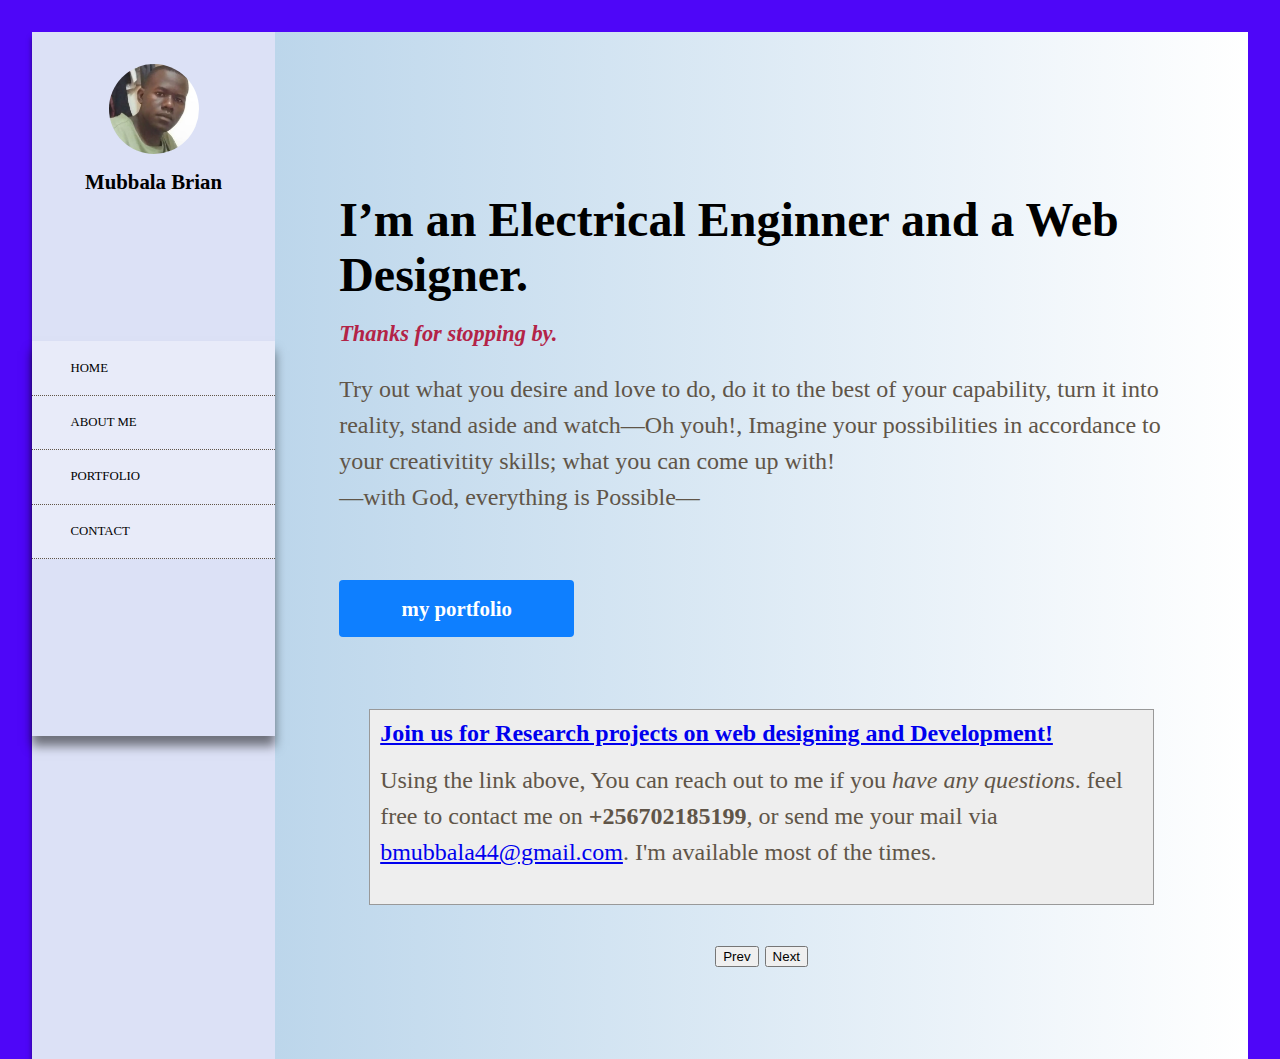
<file: index.html>
<!DOCTYPE html>
<html lang="en">
<head>
    <meta http-equiv="X-UA-Compatible" content="IE=edge">
    <meta name="viewport" content="width=device-width, initial-scale=1.0">

    <link rel="stylesheet" href="css-02/style-02.css">
    <title>Mbrianzs-profile</title>
</head>
<body>

     <!--[if lt IE 9]>
      <div class="browsehappy">
        <p>
          You are using an <strong>outdated</strong> browser. Please <a href="http://browsehappy.com/" target="_blank">upgrade your browser</a> to improve your experience.
        </p>
      </div>
    <![endif]-->


    <aside>
        <figure>
            <div id="avator"></div>
            <figcaption>Mubbala Brian</figcaption>
        </figure>
        <img src="images/menu-icon-light.png" alt="menu bar icon" ">
        <nav>
            <ul class="active" id="active">
                <li><a href="index.html">Home</a></li>
                <li><a href="about-me.html">about me</a></li>
                <li><a href="portfolio-page.html">portfolio</a></li>
                <li><a href="contact-page.html">contact</a></li>
            </ul>
        </nav>
    </aside>
    <main>
        <h1>I&rsquo;m an Electrical Enginner and a Web Designer.</h1>
        <h2 style="color: #B32347; font-style:italic; font-size: 1.4em; ">Thanks for stopping by.</h2>
        <p>Try out what you desire and love to do, do it to the best of your capability, turn it into reality, stand aside and watch&mdash;Oh youh!, Imagine your possibilities in accordance to  your creativitity skills; what you can come up with! <br> &mdash;with God, everything is Possible&mdash;</p>
        
        <a href="portfolio-page.html" class="cta">my portfolio</a>
        
          <div style="border: 1px solid #999; padding: 10px; background: #eee; margin: 30px;">
            <h2 style="margin-bottom:15px; margin-top: 0;"><a href="#">Join us for Research projects on web designing and Development!</a></h2>
             <p style="margin-top:0; line-height:1.5;"> Using the link above, You can reach out to me if you <em>have any questions</em>. feel free to contact me on <strong>+256702185199</strong>,  or send me your mail via <a href="mailto:bmubbala44@gmail.com">bmubbala44@gmail.com</a>. I'm available most of the times.</p>
          </div>
          
          <!--For Go back and Go Forward buttons by JS-event handlers-->

          <P style="text-align: center;">
              <input type="button"
                onClick = "history.back();"
                value="Prev" >

              <input type="button"
                onClick = "history.forward();"
                value="Next" >
          </P>
    
    </main>

    <!--javascript for navigation on mobile-->
    <script>

        (function() {
                var menu = document.querySelector('ul'),
                    menulink = document.querySelector('img');

                menulink.addEventListener('click', function(e) {
                    menu.classList.toggle('active');
                     e.preventDefault();
                });   
        }) ();

    </script>
</body>
</html>
</file>
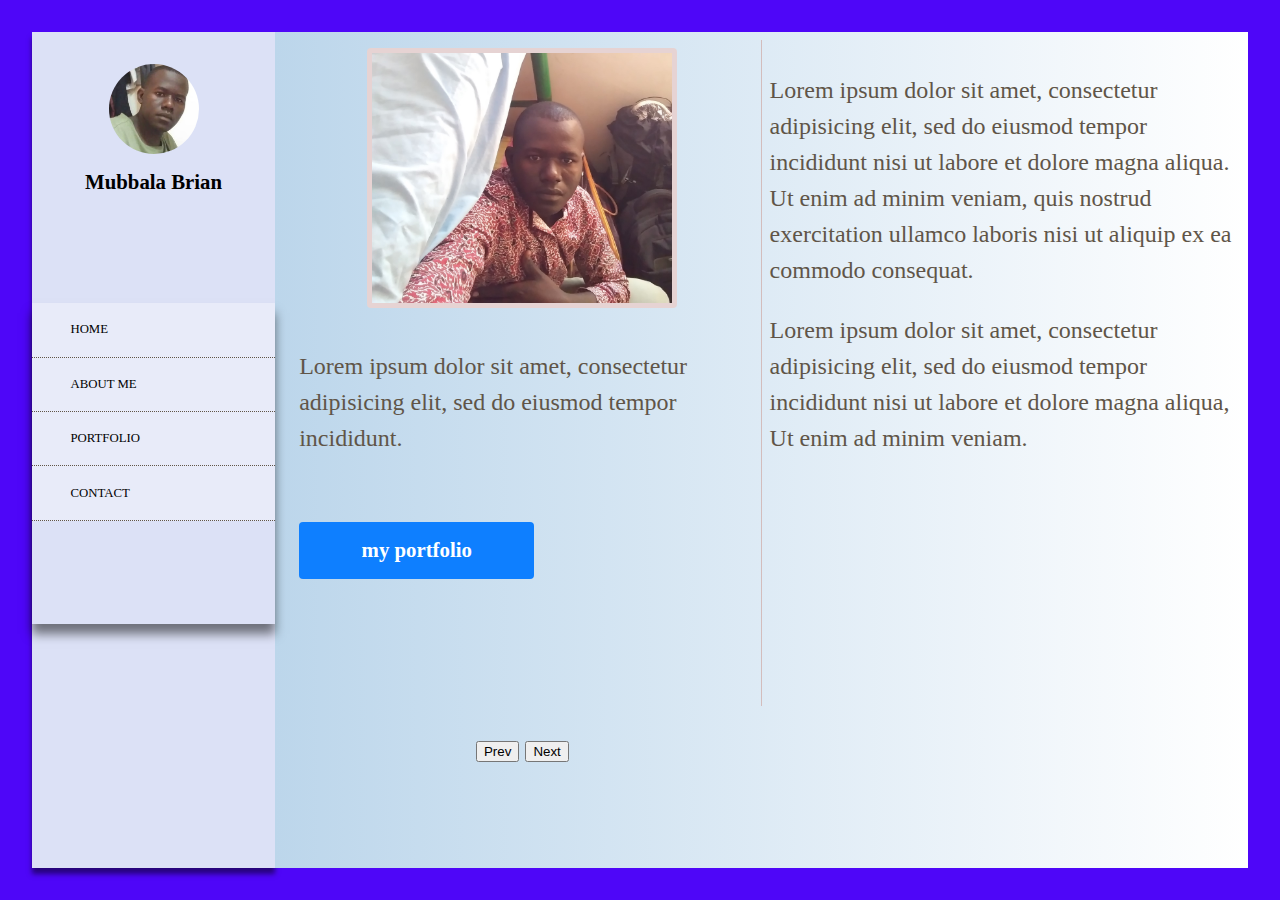
<file: about-me.html>
<!DOCTYPE html>
<html lang="en">
<head>
    <meta http-equiv="X-UA-Compatible" content="IE=edge">
    <meta name="viewport" content="width=device-width, initial-scale=1.0">

    <link rel="stylesheet" href="css-02/style-02.css">
    <title>Mbrianzs-profile</title>

<body>
    <aside>
        <figure>
            <div id="avator"></div>
            <figcaption>Mubbala Brian</figcaption>
        </figure>
        <img src="images/menu-icon-light.png" alt="menu bar icon">
        <nav onload="document.menuNo();">
            <ul class="active">
                <li><a href="index.html">Home</a></li>
                <li><a href="about-me.html">about me</a></li>
                <li><a href="portfolio-page.html">portfolio</a></li>
                <li><a href="contact-page.html">contact</a></li>
            </ul>
        </nav>
    </aside>
    <main class="about-me">
        <div class="main-left">
            <div class="main-left-image">
                 <img src="images/brian-profile1.jpg" alt="profile photo of Mubbala Brian">
                 </div>
            <div class="main-left-content">
                <p>Lorem ipsum dolor sit amet, consectetur adipisicing elit, sed do eiusmod tempor incididunt. </p>
             
                 <a href="portfolio-page.html" class="cta">my portfolio</a>
            </div>

        </div><!--/main-left-->

        <div class="main-right">
        <p>Lorem ipsum dolor sit amet, consectetur adipisicing elit, sed do eiusmod tempor incididunt nisi ut labore et dolore magna aliqua. Ut enim ad minim veniam, quis nostrud exercitation ullamco laboris nisi ut aliquip ex ea commodo consequat. </p>
        <p>Lorem ipsum dolor sit amet, consectetur adipisicing elit, sed do eiusmod tempor incididunt nisi ut labore et dolore magna aliqua, Ut enim ad minim veniam. </p>
        </div><!--/main-right-->
        
         <!--For Go back and Go Forward buttons by JS-event handlers-->

         <P style="text-align: center;  float: none; clear: both; ">
            <input type="button" 
              onClick = "history.back();"
              value="Prev" >

            <input type="button"
              onClick = "history.forward();"
              value="Next" >
        </P>
    
    </main>

    <!--javascript for navigation on mobile-->
    <script>

        (function() {
                var menu = document.querySelector('ul'),
                    menulink = document.querySelector('img');
                   

                menulink.addEventListener('click', function(e) {
                    menu.classList.toggle('active');
                    e.preventDefault();
    

                     
                });   
        })();

    </script>
</body>
</html>
</file>
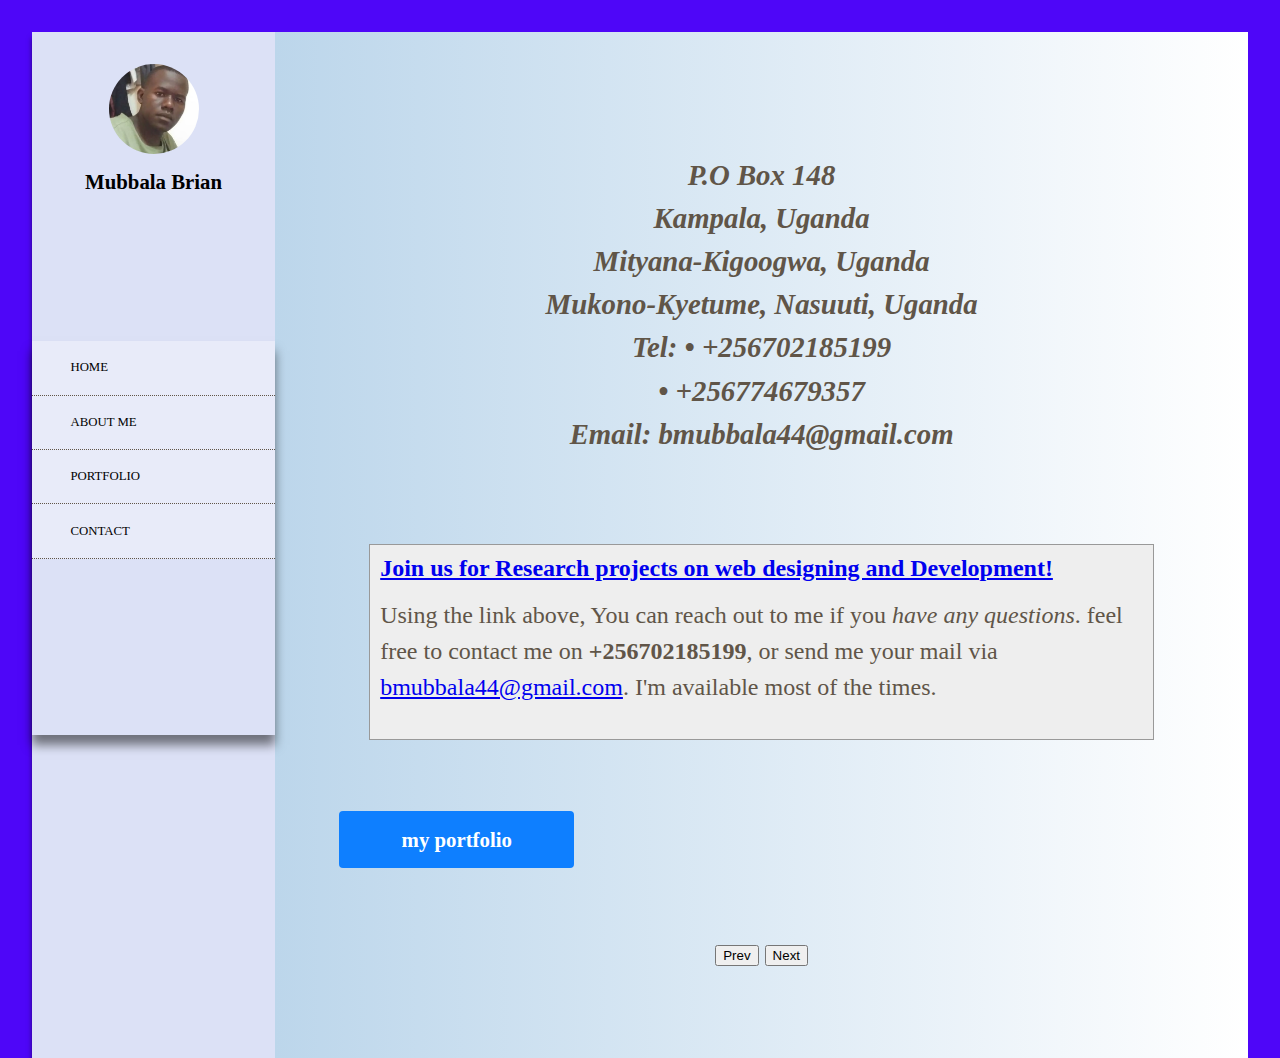
<file: contact-page.html>
<!DOCTYPE html>
<html lang="en">
<head>
    <meta http-equiv="X-UA-Compatible" content="IE=edge">
    <meta name="viewport" content="width=device-width, initial-scale=1.0">

    <link rel="stylesheet" href="css-02/style-02.css">
    <title>Mbrianzs-profile</title>
</head>
<body>

     <!--[if lt IE 9]>
      <div class="browsehappy">
        <p>
          You are using an <strong>outdated</strong> browser. Please <a href="http://browsehappy.com/" target="_blank">upgrade your browser</a> to improve your experience.
        </p>
      </div>
    <![endif]-->


    <aside>
        <figure>
            <div id="avator"></div>
            <figcaption>Mubbala Brian</figcaption>
        </figure>
        <img src="images/menu-icon-light.png" alt="menu bar icon">
        <nav>
            <ul class="active">
                <li><a href="index.html">Home</a></li>
                <li><a href="about-me.html">about me</a></li>
                <li><a href="portfolio-page.html">portfolio</a></li>
                <li><a href="contact-page.html">contact</a></li>
            </ul>
        </nav>
    </aside>
    <main>
        <div>
            
            <em style="font-size: 1.2em; font-weight: 600;  line-height: 1.5em; text-align: center; padding: 1em; margin: 1em;" ><p>P.O Box 148<br>
            Kampala, Uganda<br>
            Mityana-Kigoogwa, Uganda<br>
            Mukono-Kyetume, Nasuuti, Uganda<br>
            Tel:  &bullet; +256702185199<br>
              &bullet;     +256774679357<br>
            
            Email: bmubbala44@gmail.com    </p></em>
          
        </div>
        
        
          <div style="border: 1px solid #999; padding: 10px; background: #eee; margin: 30px;">
            <h2 style="margin-bottom:15px; margin-top: 0;"><a href="#">Join us for Research projects on web designing and Development!</a></h2>
             <p style="margin-top:0; line-height:1.5;"> Using the link above, You can reach out to me if you <em>have any questions</em>. feel free to contact me on <strong>+256702185199</strong>,  or send me your mail via <a href="mailto:bmubbala44@gmail.com">bmubbala44@gmail.com</a>. I'm available most of the times.</p>
          </div>
        
          <a href="portfolio-page.html" class="cta">my portfolio</a>

          <!--For Go back and Go Forward buttons by JS-event handlers-->

          <P style="text-align: center;">
            <input type="button"
              onClick = "history.back();"
              value="Prev" >

            <input type="button"
              onClick = "history.forward();"
              value="Next" >
        </P>
    
    </main>

    <!--javascript for navigation on mobile-->
    <script>

        (function() {
                var menu = document.querySelector('ul'),
                    menulink = document.querySelector('img');

                menulink.addEventListener('click', function(e) {
                    menu.classList.toggle('active');
                     e.preventDefault();
                });   
        })();

    </script>
</body>
</html>
</file>
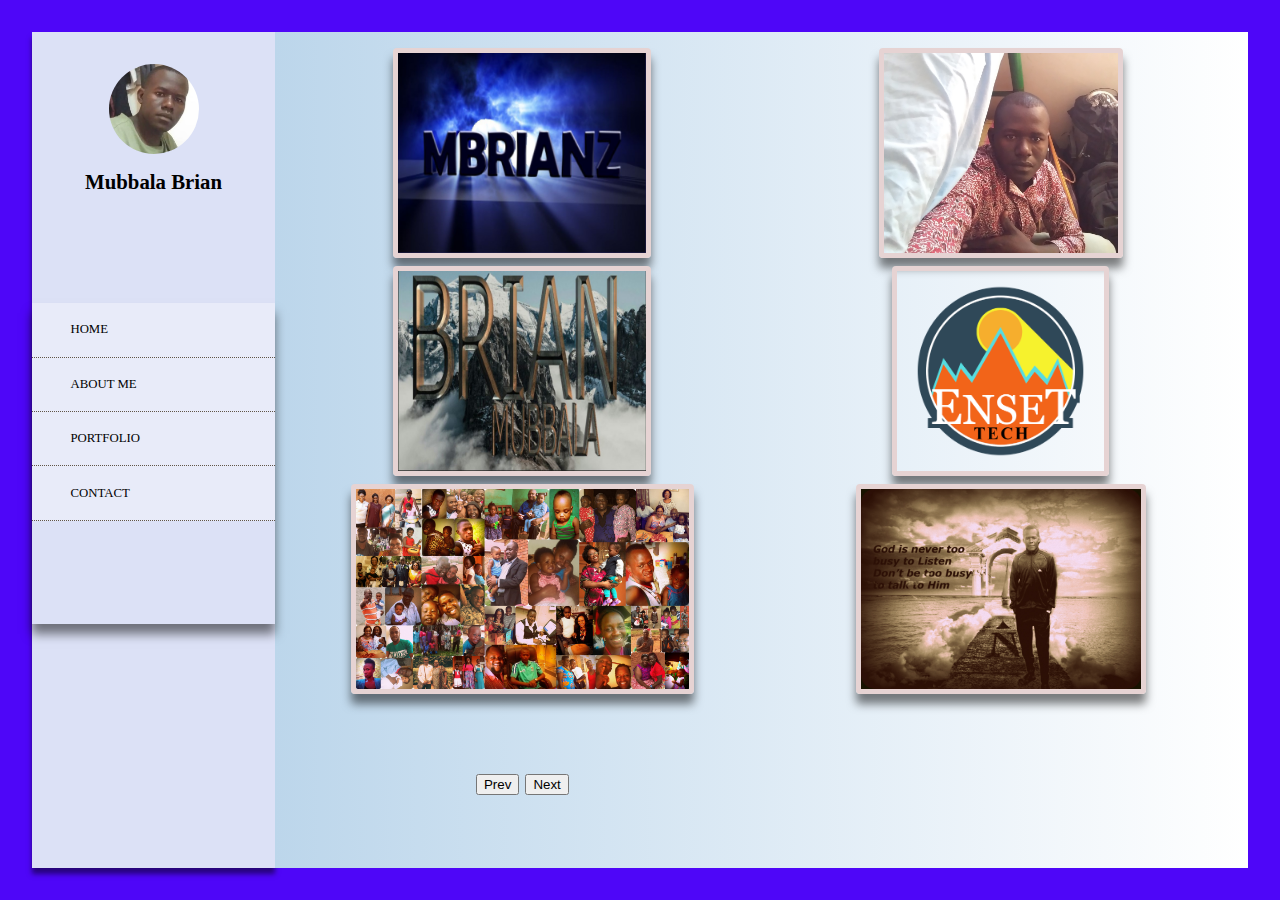
<file: portfolio-page.html>
<!DOCTYPE html>
<html lang="en">
<head>
    <meta http-equiv="X-UA-Compatible" content="IE=edge">
    <meta name="viewport" content="width=device-width, initial-scale=1.0">

    <link rel="stylesheet" href="css-02/style-02.css">
    <title>Mbrianzs-profile</title>
</head>
<body>
    <aside>
        <figure>
            <div id="avator"></div>
            <figcaption>Mubbala Brian</figcaption>
        </figure>
        <img src="images/menu-icon-light.png" alt="menu bar icon">
        <nav>
            <ul class="active">
                <li><a href="index.html">Home</a></li>
                <li><a href="about-me.html">about me</a></li>
                <li><a href="portfolio-page.html">portfolio</a></li>
                <li><a href="contact-page.html">contact</a></li>
            </ul>
        </nav>
    </aside>
    <main class="portfolio-page">
        <div class="main-left-images">
            <div class="main-left-image1">
                 <img src="images/1.jpg" alt="mbrianz design">
            </div>
            <div class="main-left-image2">
                 <img src="images/2.jpg" alt="mubbala Brian name">
            </div>
            <div class="main-left-image3">
                 <img src="images/family-3.jpg" alt="">  
            </div>             
                 
        </div><!--/main-left-images-->

        <div class="main-right-images">
            <div class="main-left-image4">
                <img src="images/brian-profile1.jpg" alt="photo2 of Brian">
           </div>
           <div class="main-left-image5">
                <img src="images/7.png" alt="family and relatives of mubbala Brian">
           </div>
           <div class="main-left-image6">
                <img src="images/brian-profile2.jpg" alt="profile photo of brian">
           </div>             

        </div><!--/main-right-images-->

        <!--For Go back and Go Forward buttons by JS-event handlers-->

        <p style="text-align: center;  float: none; clear: both;">
            <input type="button"
              onClick = "history.back();"
              value="Prev" >

            <input type="button"
              onClick = "history.forward();"
              value="Next" >
        </p>
        
    
    </main>

    <!--javascript for navigation on mobile-->
    <script>

        (function() {
                var menu = document.querySelector('ul'),
                    menulink = document.querySelector('img');

                menulink.addEventListener('click', function(e) {
                    menu.classList.toggle('active');
                     e.preventDefault();
                });   
        })();

    </script>
</body>
</html>
</file>
<file: css-02/style-02.css>
/*css document rwd*/
body,html{
    height: calc(100% - 2em);
    margin: 0;
    font-family: Georgia, 'Times New Roman', Times, serif;  
}

body{
    background-color: #4e06f8;
    /*background: #BCD6EB;*/
}

img,
video,
audio,
embed,
object,
input,
iframe {
  max-width: 100%;
}


.browsehappy {
    width: 100%;
    padding: 15px;
    background: #222;
    color: #fff;
  }
  
  .browsehappy p, .browsehappy div.row-wrap div.content-wrap div.col-2 p.ministries, div.row-wrap div.content-wrap div.col-2 .browsehappy p.ministries, .browsehappy div.row-wrap div.content-wrap div.col-2 p.indent, div.row-wrap div.content-wrap div.col-2 .browsehappy p.indent {
    text-align: center;
  }
  
  .browsehappy a {
    color: #fff;
    font-weight: bold;
  }


/*aside styles*/
aside{
     color: #fff;
     display: grid;
     grid-template-columns: auto 40px;
     padding: 2em;
     box-shadow: 0 6px 5px rgba(0, 0, 0, 0.5);
     /*outline: 1px solid red;*/
}
img{
    width: 40px;
    height: 25px;
    cursor: pointer;
}
figure{
    margin: 0;
}
figcaption{
    font-size: 1.3em;
    font-weight: bold;
}
/*navigation styles*/
nav{
    background-color: #fff;
}
.active{
    position: absolute;
    display: block;
   /* background: #fff;*/
    background: #eee;
    width: 50%;
    right: 0;
    top: 3.5em;
    height: 48%;
    box-shadow: 0 10px 10px rgba(0, 0, 0, 0.5);
    -webkit-box-shadow: 0 10px 10px rgba(0, 0, 0, 0.5);
    -moz-box-shadow: 0 10px 10px rgba(0, 0, 0, 0.5);
    -o-box-shadow: 0 10px 10px rgba(0, 0, 0, 0.5);

}
ul{
    display: none;
    list-style: none;
    margin: 0;
    padding: 0;
}

ul li a{
    text-decoration: none;
    text-transform: uppercase;
    font-size: .8em;
    display: block;
    padding: 1.5em 3em;
    background-color: rgba(255, 255, 255, .35);
    border-bottom: 1px dotted #605548;
    color: #000;
}

/*about me styles*/
 .main-left img{
    max-width: 100%;
    width: 300px;
    height: 250px;
    border: 10px solid rgb(92, 86, 86);
    border-radius: 10px;
    -moz-border-radius: 10px;
    -o-border-radius: 10px;
}

/*portfolio-page styles on mobile*/

.main-left-images img, .main-right-images img{
    width: 300px;
    height: 200px;
    border: 10px solid rgb(92, 86, 86);
    border-radius: 10px;
    -moz-border-radius: 10px;
    -o-border-radius: 10px;
    box-shadow: 0 10px 10px rgba(0, 0, 0, 0.5);
}


/* main section styles*/
main{
    /*background-color: #fff;*/

    background: #BCD6EB;
    background: -webkit-linear-gradient(0deg, #BCD6EB 0%, #FFFFFF 100%);
    background: -moz-linear-gradient(0deg, #BCD6EB 0%, #FFFFFF 100%);
    background: -o-linear-gradient(0deg, #BCD6EB 0%, #FFFFFF 100%);
    background: linear-gradient(90deg, #BCD6EB 0%, #FFFFFF 100%);
    padding: 1em 1.4em;
}
h1{
    margin: 0;
}
p{
    color: #605548;
    font-size: 1.1em;
    line-height: 1.5em;
}

.cta{
    display: block;
    color: #fff;
    background: #0E7FFF;
    text-decoration: none;
    padding: 8px 50px;
    font-size: 1.2em;
    text-align: center;
    font-weight: bold;
    border-radius: 4px;
    margin: 2em 0;
}

/*styles for responsive web design*/

/*portfolio-page styles on >500px*/
/*for portfolio page*/
@media screen and (min-width: 620px){
    .portfolio-page{
        display: grid;
        grid-template-columns: 50% auto;
        padding: .5em;
    
    }
    .main-left-images{
        /*background: rgb(138, 131, 131);*/
        grid-template-columns: auto;
        grid-template-rows: 25% 25% auto;
        padding: 0;
       
    }
    .main-right-images{
       /* background: rgb(160, 151, 151);*/
        grid-template-columns: auto;
        grid-template-rows: 25% 25% auto;
        padding: 0;
    }
    
    .main-left-images img{
        max-width: 100%;
        border: 2px solid rgb(230, 211, 211);
    }
    
    .main-right-images img{
        max-width: 100%;
        border: 2px solid rgb(230, 211, 211);
    }
    
    .main-left-images img, .main-right-images img{
        border-radius: 4px;
        width: 300px;
        height: 200px;
        display: block;
        margin: .5em auto .5em auto;
    
    }
}

@media screen and (min-width: 780px){
      
    body{
        display: grid;
        grid-template-columns: 20% auto;
        padding: 2em;
    }

     img{
        display: none;
    }
    aside{
        background: #DCE1F6;
        grid-template-columns: auto;
        grid-template-rows: 20% auto;
        padding: 0;
    }

    main{
        padding: 4em;
        /*background: white;*/
        background: #BCD6EB;
        background: -webkit-linear-gradient(0deg, #BCD6EB 0%, #FFFFFF 100%);
        background: -moz-linear-gradient(0deg, #BCD6EB 0%, #FFFFFF 100%);
        background: -o-linear-gradient(0deg, #BCD6EB 0%, #FFFFFF 100%);
        background: linear-gradient(90deg, #BCD6EB 0%, #FFFFFF 100%);
    }

    #avator{
        border-radius: 50%;
        background: #fff url(../images/brian-mubbala.jpg) no-repeat center ;
        width: 90px;
        height: 90px;
        background-size: 100%;
        margin: 2em auto 1em auto;

    }

    figcaption{
        text-align: center;
        color: #000;
    }
    
    ul{
        display: block;
        margin-top: 3em;
        position: relative !important;
        background: none !important;
        width: 100% !important;

    }
    ul li a:link, a:visited {
        -webkit-transition: all 0.15s ease-in-out;
          transition: all 0.15s ease-in-out;
    }
    ul li a:hover{
        background-color: #fff;
        color: #15568C;
        border-radius: 5px;
        text-decoration: none;
        letter-spacing: 1px;

    }
    nav{
        background: none;

    }
    /*main section for rwd*/
    .cta{
        display: inline-block;
        font-size: 1.3em;
        padding: .8em 3em;
    }

    h1{
        font-size: 3em;
        margin-top: 2em;

    }
    p{
        font-size: 1.5em;
    }

    /*styles for about me*/
    .about-me{
        display: grid;
        grid-template-columns: 50% auto;
        padding: .5em;
    }
    .main-left{
        /*background: #fff;*/
        grid-template-columns: auto;
        grid-template-rows: 40% auto;
        padding: 0;
        border-right: 1px solid rgb(211, 189, 189);
    }
    .main-left-image img{
        border-radius: 4px;
        width: 300px;
        height: 250px;
        display: block;
        margin: .5em auto .5em auto;

    }
    .main-left-content{
        padding: .5em;
        margin: .5em;
    }

    .main-left img{
        max-width: 100%;
        border: 5px solid rgb(230, 211, 211);
    }
    .main-right{
        padding: .5em;
    }




/*portfolio-page styles on >780px*/
     .portfolio-page{
    display: grid;
    grid-template-columns: 50% auto;
    padding: .5em;

   }
   .main-left-images{
    /*background: rgb(138, 131, 131);*/
    grid-template-columns: auto;
    grid-template-rows: 25% 25% auto;
    padding: 0;
    
    }
   .main-right-images{
    /*background: rgb(138, 131, 131);*/
    grid-template-columns: auto;
    grid-template-rows: 25% 25% auto;
    padding: 0 .2em 0 .2em;
    }

    .main-left-images img{
    max-width: 100%;
    border: 5px solid rgb(230, 211, 211);
    }

    .main-right-images img{
    max-width: 100%;
    border: 5px solid rgb(230, 211, 211);
    }

    .main-left-images img, .main-right-images img{
    border-radius: 4px;
    width: auto;
    height: 200px;
    display: block;
    margin: .5em auto .5em auto;

     }

}

/*misleneous styles*/
</file>
